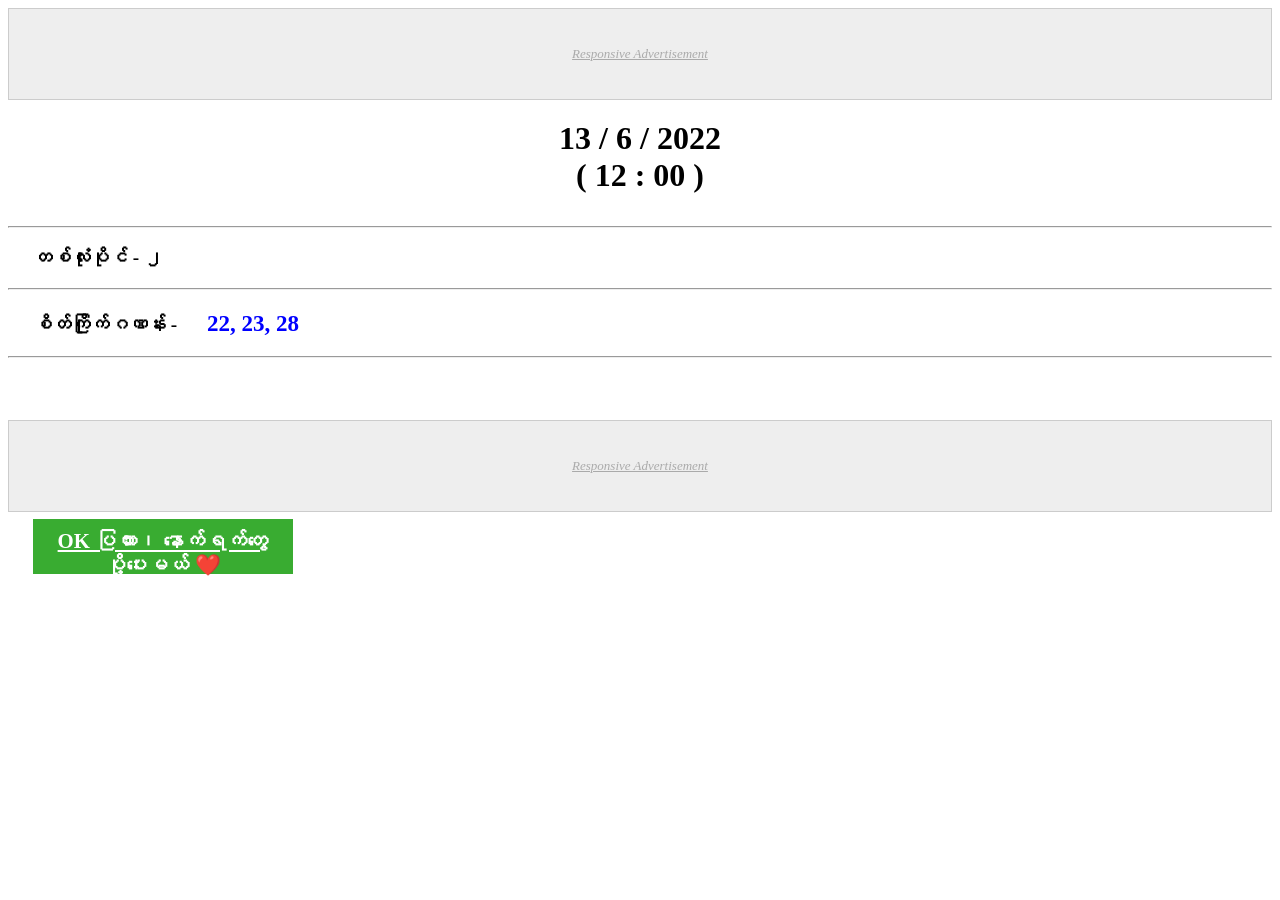
<file: jun/index.html>
<!DOCTYPE html>
<html lang="en" >
<head>

<meta charset="utf-8">
<meta http-equiv="X-UA-Compatible" content="IE=edge">
<meta name="viewport" content="width=device-width, initial-scale=1">


<title>CodePen - 404 page</title>

<link rel="stylesheet" href="./style.css">

</head>



    <!-- ADS Code -->

<a class="ads" href="javascript:;">Responsive Advertisement</a>



    <!-- body section -->
<body>
    
		
		<p class="date"> 13 / 6 / 2022 
		    <br>( 12 : 00 ) </br> </p>
		
		<hr> 
		
		<p class="text"> တစ်လုံးပိုင် - ၂ </p>
		
		<hr>
		
		<p class="text">     စိတ်ကြိုက်ဂဏန်း - 
		<p1>    22, 23, 28    </p1></p>
		
		
		
		<hr>
		
		<!-- ads code -->
		<br></br>
		<br>
		<a class="ads" href="javascript:;">Responsive Advertisement</a>
		
		
		<a href="#" class="link"> OK ပြထား၊ နောက်ရက်တွေပို့ပေးမယ် ❤️</a>
	
	
	
	<!--     Format!
	
	         <p class="text"> ❤️
		      
		       <p1>    ❤️
		       
		       </p1></p>
	 -->
  
</body>
</html>
</file>
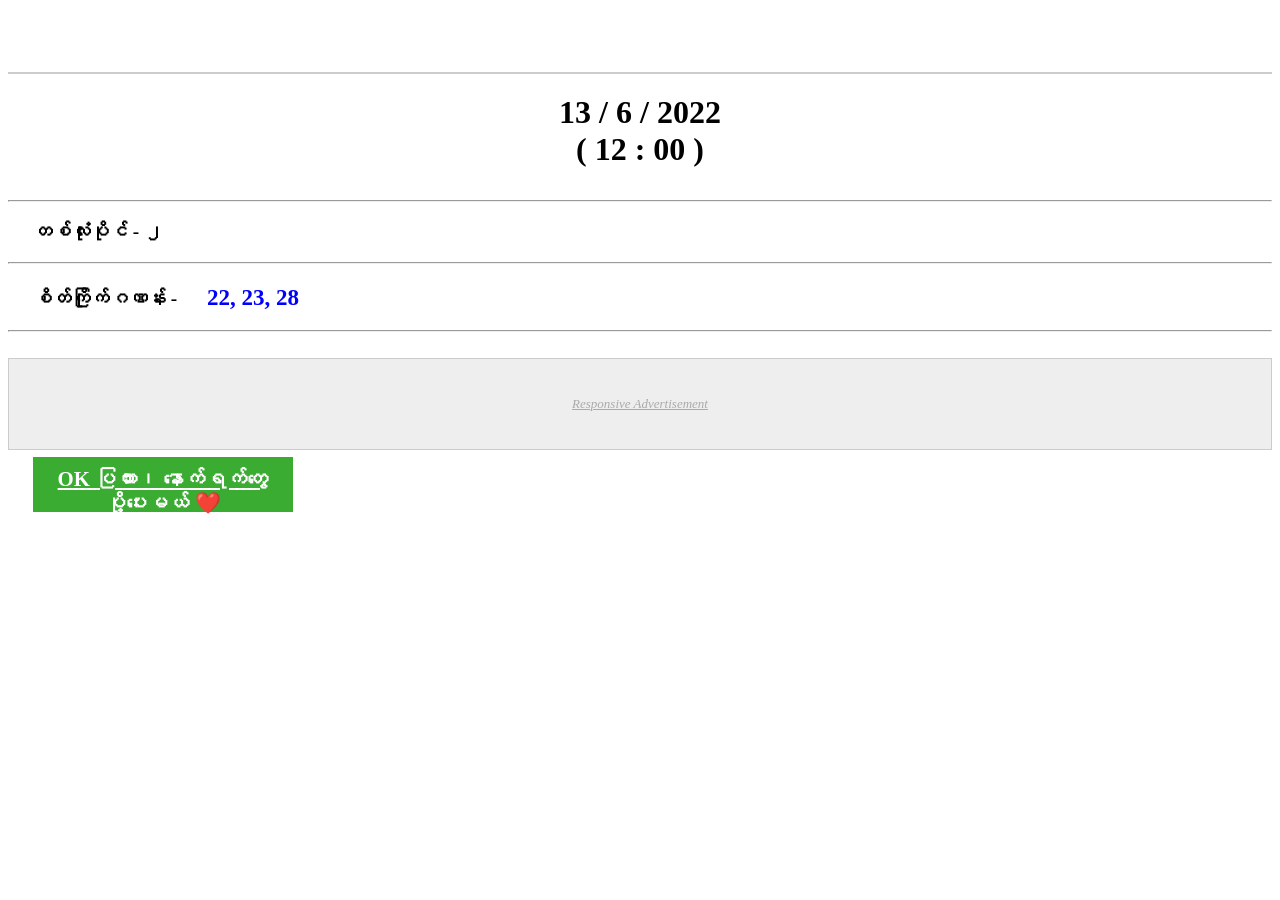
<file: jun/13.html>
<!DOCTYPE html>
<html lang="en" >
<head>

<meta charset="utf-8">
<meta http-equiv="X-UA-Compatible" content="IE=edge">
<meta name="viewport" content="width=device-width, initial-scale=1">


<title> 2D | Lottery </title>

<link rel="stylesheet" href="./style.css">

</head>



<iframe data-aa='2027072' src='//ad.a-ads.com/2027072?size=120x60' style='width:120px; height:60px; border:0px; padding:0; overflow:hidden; background-color: transparent;'></iframe>
   

 <!-- ADS Code -->

<a class="ads" href="javascript:;"> <script data-cfasync="false" src="//d2bxxk33t58v29.cloudfront.net/?kxxbd=959979"></script> </a>



    <!-- body section -->
<body>
    
		
		<p class="date"> 13 / 6 / 2022 
		    <br>( 12 : 00 ) </br> </p>
		
		<hr> 
		
		<p class="text"> တစ်လုံးပိုင် - ၂ </p>
		
		<hr>
		
		<p class="text">     စိတ်ကြိုက်ဂဏန်း - 
		<p1>    22, 23, 28    </p1></p>
		
		
		
		<hr>
		
		<!-- ads code -->
		<br>
		<a class="ads" href="javascript:;">Responsive Advertisement</a>
		
		
		<a href="#" class="link"> OK ပြထား၊ နောက်ရက်တွေပို့ပေးမယ် ❤️</a>
	
	
	
	<!--     Format!
	
	         <p class="text"> ❤️
		      
		       <p1>    ❤️
		       
		       </p1></p>
	 -->
  
</body>
</html>
</file>
<file: jun/style.css>
/*======================
    404 page
=======================*/
		 

.date{
    font-size: 2em;
    text-align: center;
    font-weight: bold;
    
    margin-top: 20px;
    margin-button: 35px;
    
}



.text{
    font-size:1.2em;
    margin-left: 25px;
    font-weight: bold;
    
}



p1{
    font-size:1.2em;
    margin-left: 25px;
    font-weight: bold;
    color: blue;
}



.link{			 
	color: #fff!important;
  padding: 10px 20px;
  background: #39ac31; 
  display: inline-block;
  
  width: 220px;
  height: 35px;
  
  font-size: 1.3em;
  font-weight: bold;
  
  text-align: center;
  
  margin-left: 25px;
  
  margin-top: 7px;
  
  }
  
  
 

.ads{
    display: block;
    background-color: #eee;
    text-align: center;
    font-size: 13px;
    color: #aaaaaa;
    font-weight: 400;
    font-style: italic;
    line-height: 90px;
    border: 1px solid #ccc;
}
</file>
